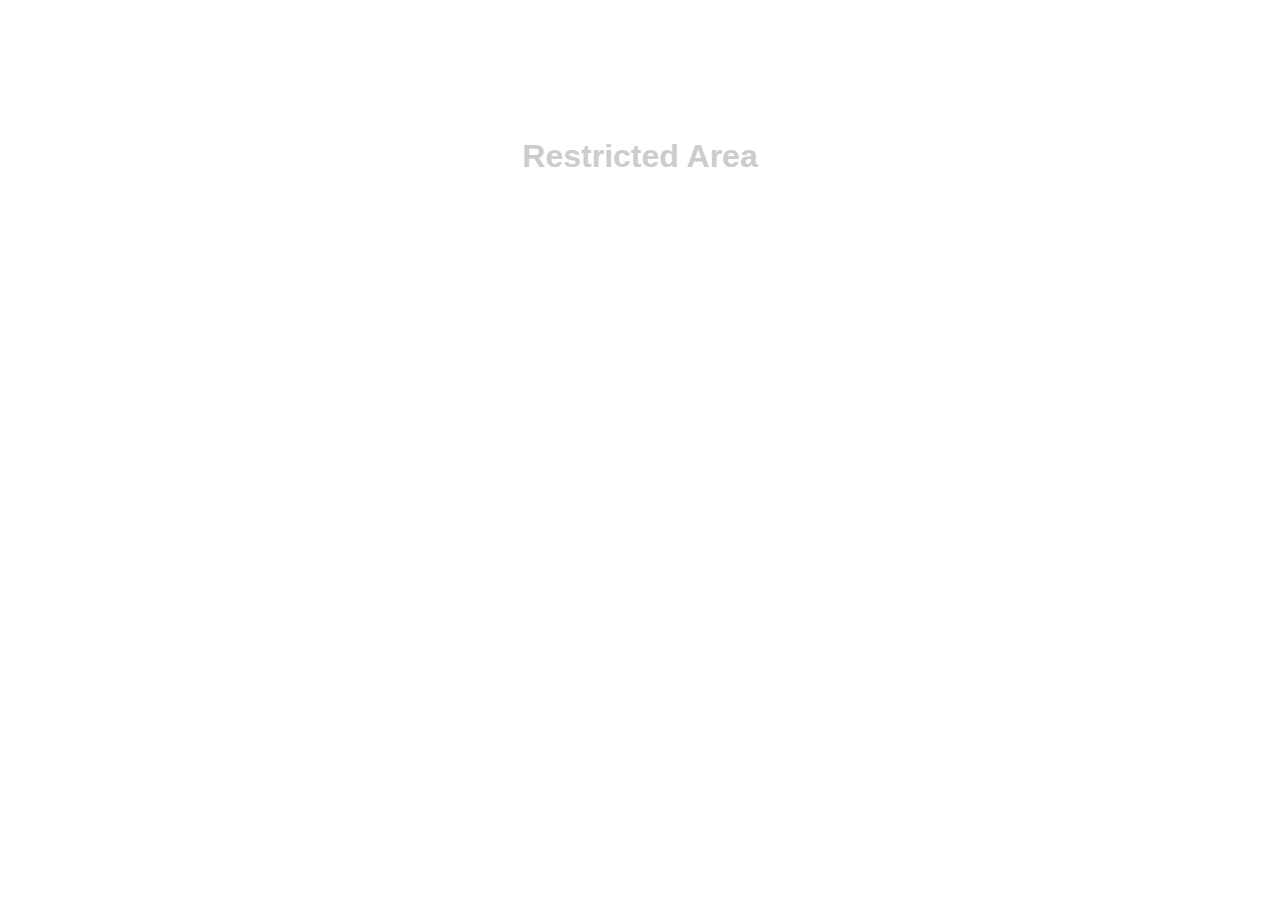
<file: assets/index.html>
<!DOCTYPE html PUBLIC "-//W3C//DTD XHTML 1.0 Transitional//EN" "http://www.w3.org/TR/xhtml1/DTD/xhtml1-transitional.dtd">
<html xmlns="http://www.w3.org/1999/xhtml">
<head>
<meta http-equiv="Content-Type" content="text/html; charset=utf-8" />
  <title></title>
  <style>
  body{background: #fff; color:#ccc; font-family:Arial, Helvetica, sans-serif;}
  </style>
</head>
<body>
<h1 align="center">&nbsp;</h1>
<h1 align="center">&nbsp;</h1>
<h1 align="center">Restricted Area</h1>
</body>
</html>
</file>
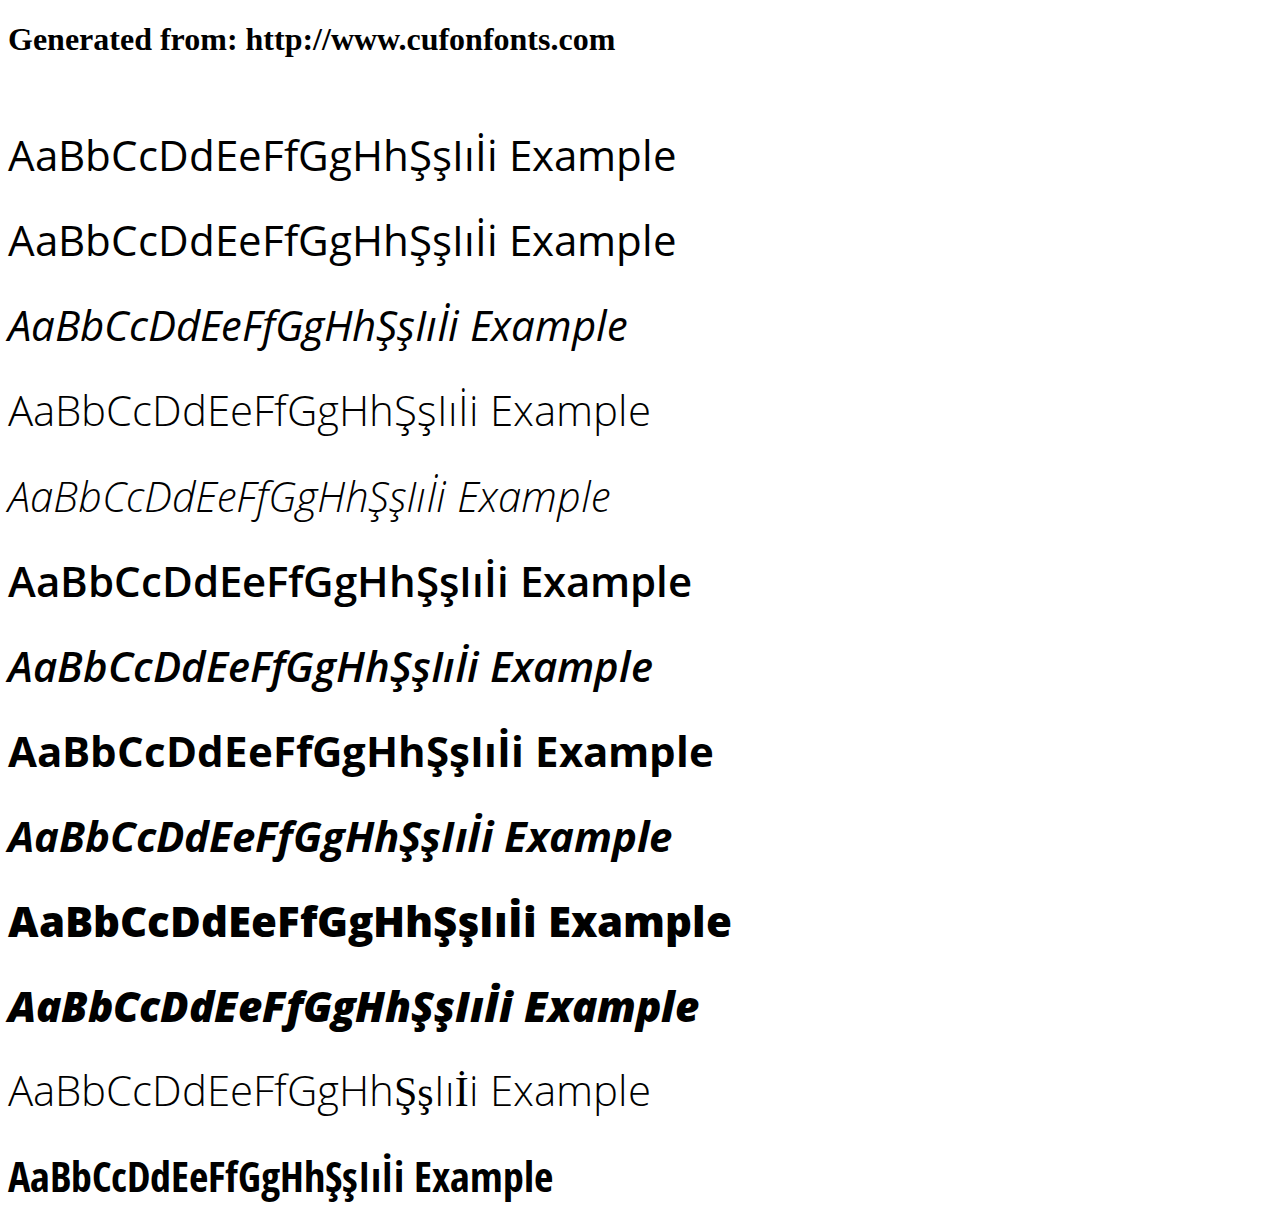
<file: assets/fonts/example.html>
<!DOCTYPE html>
<html xmlns="http://www.w3.org/1999/xhtml">
<head>
    <meta http-equiv="Content-Type" content="text/html; charset=utf-8"/>
    <link rel="stylesheet" type="text/css"
          href="style.css"/>
</head>

<body>

<h1>Generated from: http://www.cufonfonts.com</h1><br/>
<h1 style="font-family:'Open Sans Regular';font-weight:normal;font-size:42px">AaBbCcDdEeFfGgHhŞşIıİi Example</h1>
<h1 style="font-family:'Open Sans';font-weight:normal;font-size:42px">AaBbCcDdEeFfGgHhŞşIıİi Example</h1>
<h1 style="font-family:'Open Sans Italic';font-weight:normal;font-size:42px">AaBbCcDdEeFfGgHhŞşIıİi Example</h1>
<h1 style="font-family:'Open Sans Light';font-weight:normal;font-size:42px">AaBbCcDdEeFfGgHhŞşIıİi Example</h1>
<h1 style="font-family:'Open Sans Light Italic';font-weight:normal;font-size:42px">AaBbCcDdEeFfGgHhŞşIıİi Example</h1>
<h1 style="font-family:'Open Sans SemiBold';font-weight:normal;font-size:42px">AaBbCcDdEeFfGgHhŞşIıİi Example</h1>
<h1 style="font-family:'Open Sans SemiBold Italic';font-weight:normal;font-size:42px">AaBbCcDdEeFfGgHhŞşIıİi Example</h1>
<h1 style="font-family:'Open Sans Bold';font-weight:normal;font-size:42px">AaBbCcDdEeFfGgHhŞşIıİi Example</h1>
<h1 style="font-family:'Open Sans Bold Italic';font-weight:normal;font-size:42px">AaBbCcDdEeFfGgHhŞşIıİi Example</h1>
<h1 style="font-family:'Open Sans ExtraBold';font-weight:normal;font-size:42px">AaBbCcDdEeFfGgHhŞşIıİi Example</h1>
<h1 style="font-family:'Open Sans ExtraBold Italic';font-weight:normal;font-size:42px">AaBbCcDdEeFfGgHhŞşIıİi Example</h1>
<h1 style="font-family:'Open Sans Light Regular';font-weight:normal;font-size:42px">AaBbCcDdEeFfGgHhŞşIıİi Example</h1>
<h1 style="font-family:'Open Sans Condensed Bold';font-weight:normal;font-size:42px">AaBbCcDdEeFfGgHhŞşIıİi Example</h1>


</body>
</html>
</file>
<file: assets/fonts/style.css>
/* #### Generated By: http://www.cufonfonts.com #### */

    @font-face {
    font-family: 'Open Sans Regular';
    font-style: normal;
    font-weight: normal;
    src: local('Open Sans Regular'), url('OpenSans-Regular.woff') format('woff');
    }
    

    @font-face {
    font-family: 'Open Sans';
    font-style: normal;
    font-weight: normal;
    src: local('Open Sans'), url('OpenSans-Regular.woff') format('woff');
    }
    

    @font-face {
    font-family: 'Open Sans Italic';
    font-style: normal;
    font-weight: normal;
    src: local('Open Sans Italic'), url('OpenSans-Italic.woff') format('woff');
    }
    

    @font-face {
    font-family: 'Open Sans Light';
    font-style: normal;
    font-weight: normal;
    src: local('Open Sans Light'), url('OpenSans-Light.woff') format('woff');
    }
    

    @font-face {
    font-family: 'Open Sans Light Italic';
    font-style: normal;
    font-weight: normal;
    src: local('Open Sans Light Italic'), url('OpenSans-LightItalic.woff') format('woff');
    }
    

    @font-face {
    font-family: 'Open Sans SemiBold';
    font-style: normal;
    font-weight: normal;
    src: local('Open Sans SemiBold'), url('OpenSans-SemiBold.woff') format('woff');
    }
    

    @font-face {
    font-family: 'Open Sans SemiBold Italic';
    font-style: normal;
    font-weight: normal;
    src: local('Open Sans SemiBold Italic'), url('OpenSans-SemiBoldItalic.woff') format('woff');
    }
    

    @font-face {
    font-family: 'Open Sans Bold';
    font-style: normal;
    font-weight: normal;
    src: local('Open Sans Bold'), url('OpenSans-Bold.woff') format('woff');
    }
    

    @font-face {
    font-family: 'Open Sans Bold Italic';
    font-style: normal;
    font-weight: normal;
    src: local('Open Sans Bold Italic'), url('OpenSans-BoldItalic.woff') format('woff');
    }
    

    @font-face {
    font-family: 'Open Sans ExtraBold';
    font-style: normal;
    font-weight: normal;
    src: local('Open Sans ExtraBold'), url('OpenSans-ExtraBold.woff') format('woff');
    }
    

    @font-face {
    font-family: 'Open Sans ExtraBold Italic';
    font-style: normal;
    font-weight: normal;
    src: local('Open Sans ExtraBold Italic'), url('OpenSans-ExtraBoldItalic.woff') format('woff');
    }
    

    @font-face {
    font-family: 'Open Sans Light Regular';
    font-style: normal;
    font-weight: normal;
    src: local('Open Sans Light Regular'), url('OpenSans-Light-webfont.woff') format('woff');
    }
    

    @font-face {
    font-family: 'Open Sans Condensed Bold';
    font-style: normal;
    font-weight: normal;
    src: local('Open Sans Condensed Bold'), url('OpenSans-CondBold.woff') format('woff');
    }
</file>
